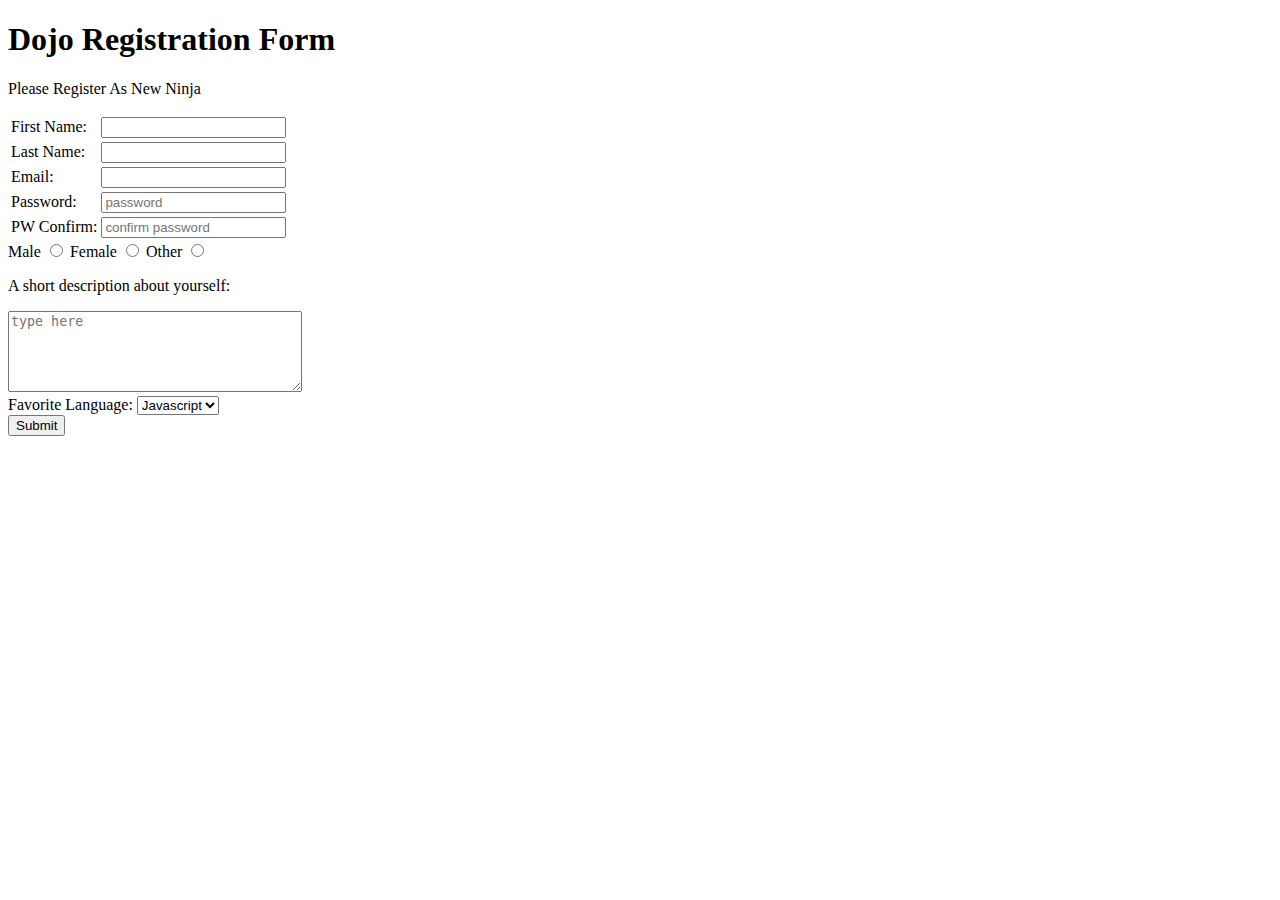
<file: templates/dojos.html>
<!DOCTYPE html>
<html>
<head>
	<title>Dojo Registration</title>
</head>
<body>
<h1>Dojo Registration Form</h1>
    <p>Please Register As New Ninja</p>
    <form action="/dojos/new" method="post">
        <table>
            <tbody>
                <tr>
                    <td>
                        <!-- first name_input -->
                        <label for="first_name">First Name:</label>
                    </td>
                    <td>
                        <input type="text" name="first_name">
                    </td>
                </tr>
                <tr>
                    <td>
                        <!-- last name_input -->
                        <label for="last_name">Last Name:</label>
                    </td>
                    <td>
                        <input type="text" name="last_name">
                    </td>
                </tr>
                <tr>
                    <td>
                        <!-- Email: -->
                        <label for="email">Email:</label>
                    </td>
                    <td>
                        <input type="text" name="email">
                    </td>
                </tr>
                <tr>
                    <td>
                        <!-- Password_input -->
                        <label for="password">Password:</label>
                    </td>
                    <td>
                        <input type="password" id="password" placeholder="password" name="password" required>
                    </td>
                </tr>
                <tr>
                    <td>
                        <!-- Password Confirmation -->
                        <label for="pw_confirm">PW Confirm:</label>
                    </td>
                    <td>
                        <input type="password" id="pw_confirm" placeholder="confirm password" name="pw_confirm" required>
                    </td>
                </tr>
            </tbody>
        </table>
        <label for="male">Male</label>
        <input type="radio" id="male" name="gender" value="male">
               
        <label for="female">Female</label>
        <input type="radio" id="female" name="gender" value="female">

        <label for="other">Other</label>
        <input type="radio" id="other" name="gender" value="other">
        <br>
        <p>A short description about yourself:</p>
        <textarea rows="5" cols="34" name="description" placeholder="type here"></textarea>
        <br>
        <label for="favorite_language">Favorite Language:</label>
        <select name="favorite_language">
                <option value="Javascript">Javascript</option>
                <option value="Python">Python</option>
                <option value="Java">Java</option>
                <option value="Other">Other</option>
        </select>
        <br>
        <input type="submit" value="Submit">
    </form> 
</body>
</html>
</file>
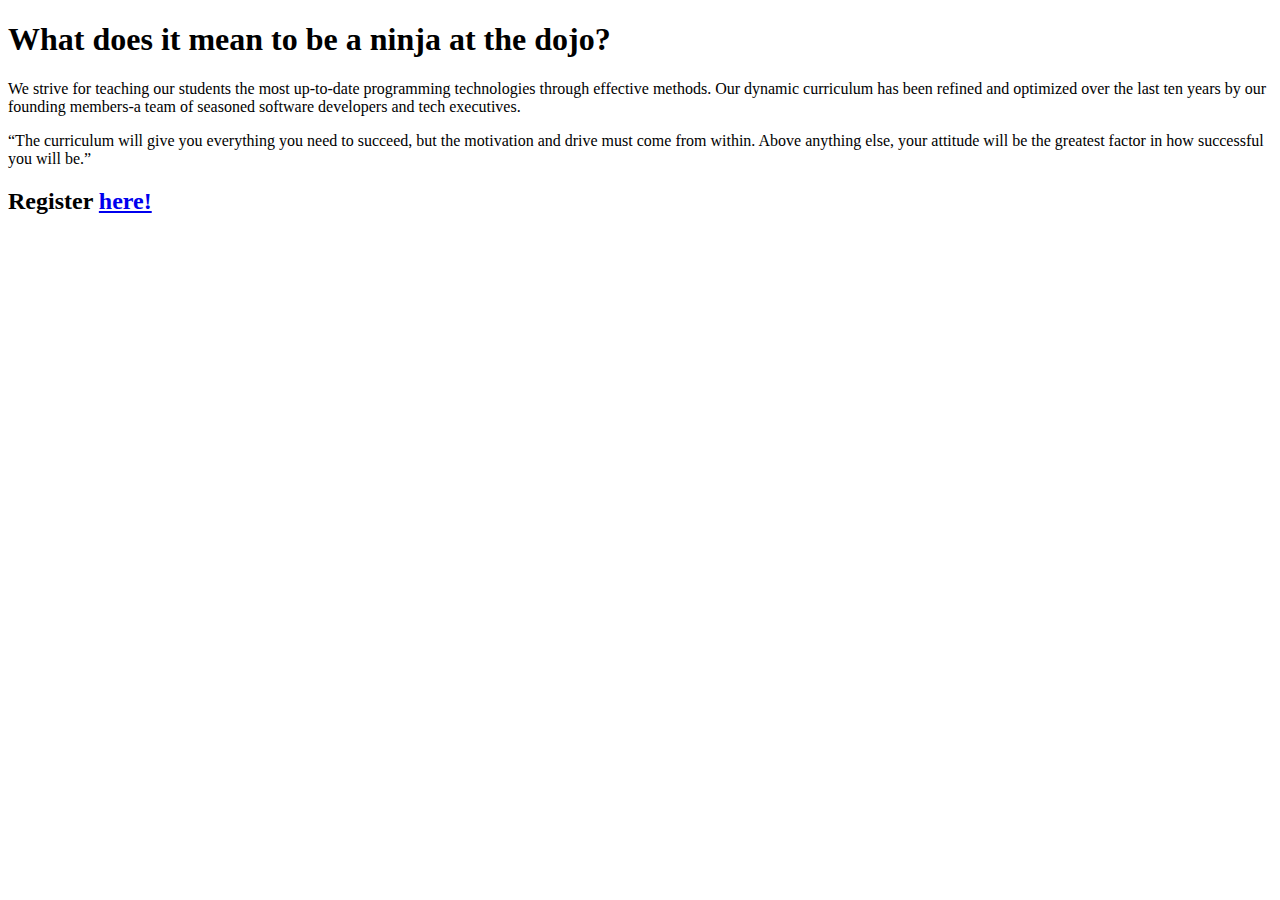
<file: templates/ninjas.html>
<!DOCTYPE html>
<html>
<head>
	<title>About being a Ninja</title>
</head>
<body>
	<h1>What does it mean to be a ninja at the dojo?</h1>
	<p>We strive for teaching our students the most up-to-date programming technologies through effective methods. Our dynamic curriculum has been refined and optimized over the last ten years by our founding members-a team of seasoned software developers and tech executives.</p>
	<p>“The curriculum will give you everything you need to succeed, but the motivation and drive must come from within. Above anything else, your attitude will be the greatest factor in how successful you will be.”</p>
	<h2>Register <a href="/dojos">here!</a></h2>
</body>
</html>
</file>
